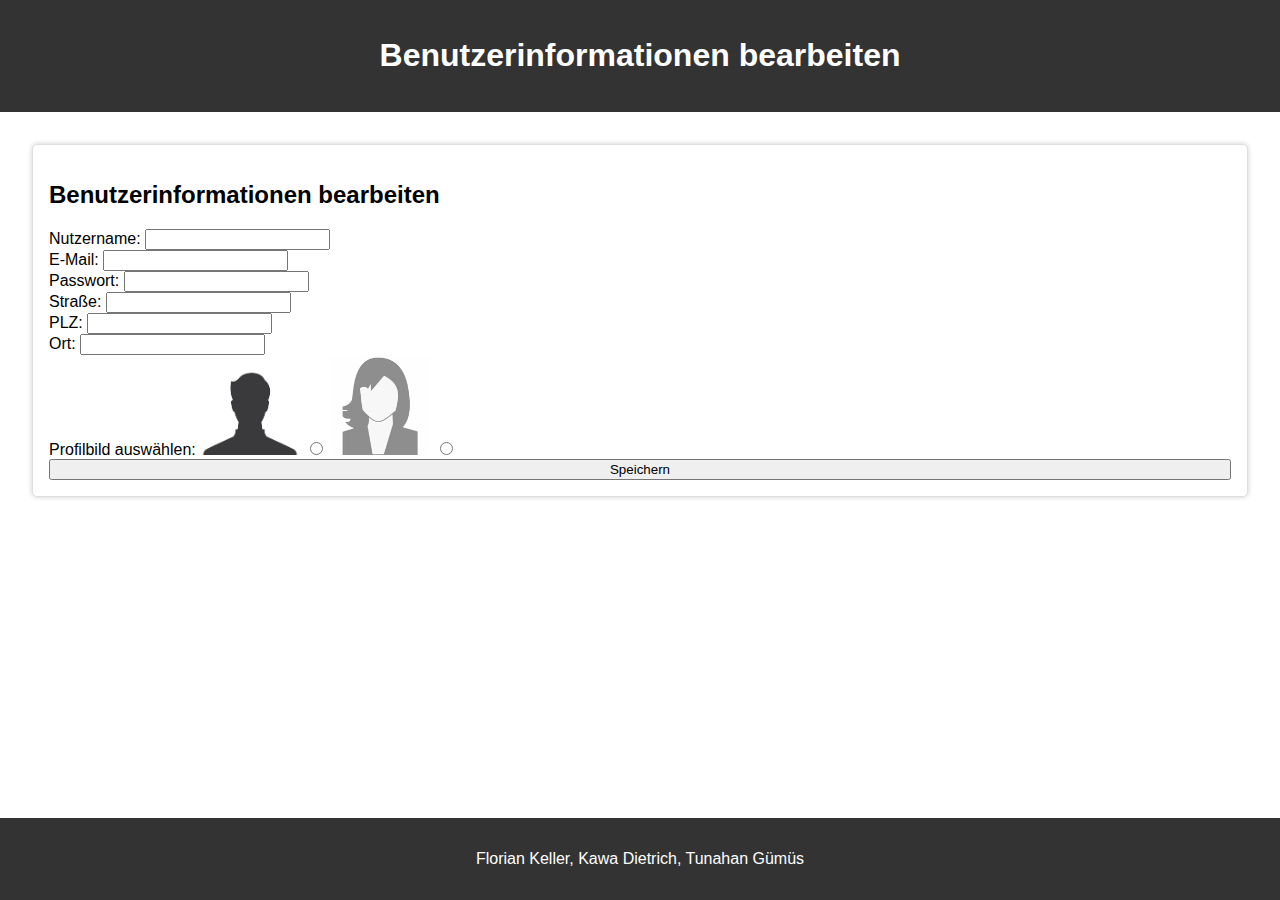
<file: src3/web/edit.html>
<!DOCTYPE html>
<html lang="de">
<head>
    <meta charset="UTF-8">
    <meta name="viewport" content="width=device-width, initial-scale=1.0">
    <link rel="stylesheet" href="styles.css">
    <script defer src="script.js"></script>
    <title>Benutzerinformationen bearbeiten</title>
</head>
<body>
    <div class="wrapper">
        <header>
            <h1>Benutzerinformationen bearbeiten</h1>
        </header>

        <main>
            <section class="user-info">
                <h2>Benutzerinformationen bearbeiten</h2>
                <form action="backend/save.php" method="post" enctype="multipart/form-data">
                    <label for="username">
                        <span>Nutzername:</span>
                        <input id="username" type="text" name="username" required>
                    </label>

                    <label for="email">
                        <span>E-Mail:</span>
                        <input id="email" type="email" name="email" required>
                    </label>

                    <label for="password">
                        <span>Passwort:</span>
                        <input id="password" type="password" name="password" required>
                    </label>

                    <label for="street">
                        <span>Straße:</span>
                        <input id="street" type="text" name="street" required>
                    </label>

                    <label for="plz">
                        <span>PLZ:</span>
                        <input id="plz" type="text" name="plz" required pattern="[0-9]{5}">
                    </label>

                    <label for="location">
                        <span>Ort:</span>
                        <input id="location" type="text" name="location" required>
                    </label>

                    <label for="profile-picture">
                        <span>Profilbild auswählen:</span>
                            <img src="Bild_1.jpg" width="100" height="100">
                            <input type="radio" id="profile_picture" name="profile_picture" required value="Bild_1">
                            <img src="Bild_2.jpg" width="100" height="100">
                            <input type="radio" id="profile_picture" name="profile_picture" required value="Bild_2">
                    </label>

                    <button type="submit" id="save-button">Speichern</button>
                </form>
            </section>
        </main>
    </div>

    <footer>
        <p>Florian Keller, Kawa Dietrich, Tunahan Gümüs</p>
    </footer>
</body>
</html>
</file>
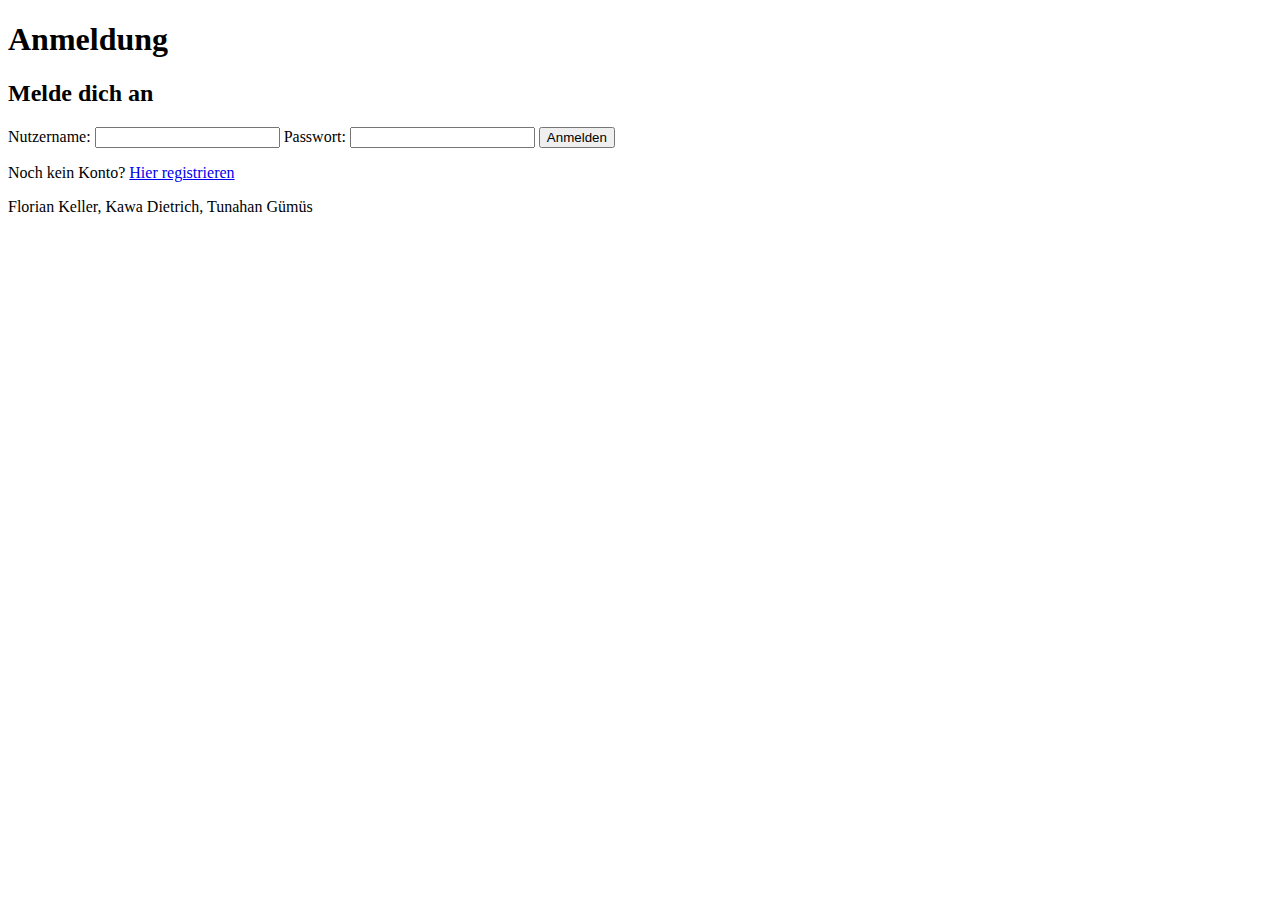
<file: src3/web/login.html>
<!DOCTYPE html>
<html lang="de">
<head>
    <!-- ... Metatags und Stylesheets ... -->
    <title>Anmeldung</title>
</head>
<body>
    <div class="wrapper">
        <header>
            <h1>Anmeldung</h1>
        </header>

        <main>
            <section class="user-info">
                <h2>Melde dich an</h2>
                <form action="backend/login.php" method="post">
                    <label for="username">
                        <span>Nutzername:</span>
                        <input id="username" type="text" name="username" required>
                    </label>

                    <label for="password">
                        <span>Passwort:</span>
                        <input id="password" type="password" name="password" required>
                    </label>

                    <button type="submit" id="login-button">Anmelden</button>
                </form>
                <p>Noch kein Konto? <a href="register.html">Hier registrieren</a></p>
            </section>
        </main>
    </div>

    <footer>
        <p>Florian Keller, Kawa Dietrich, Tunahan Gümüs</p>
    </footer>
</body>
</html>
</file>
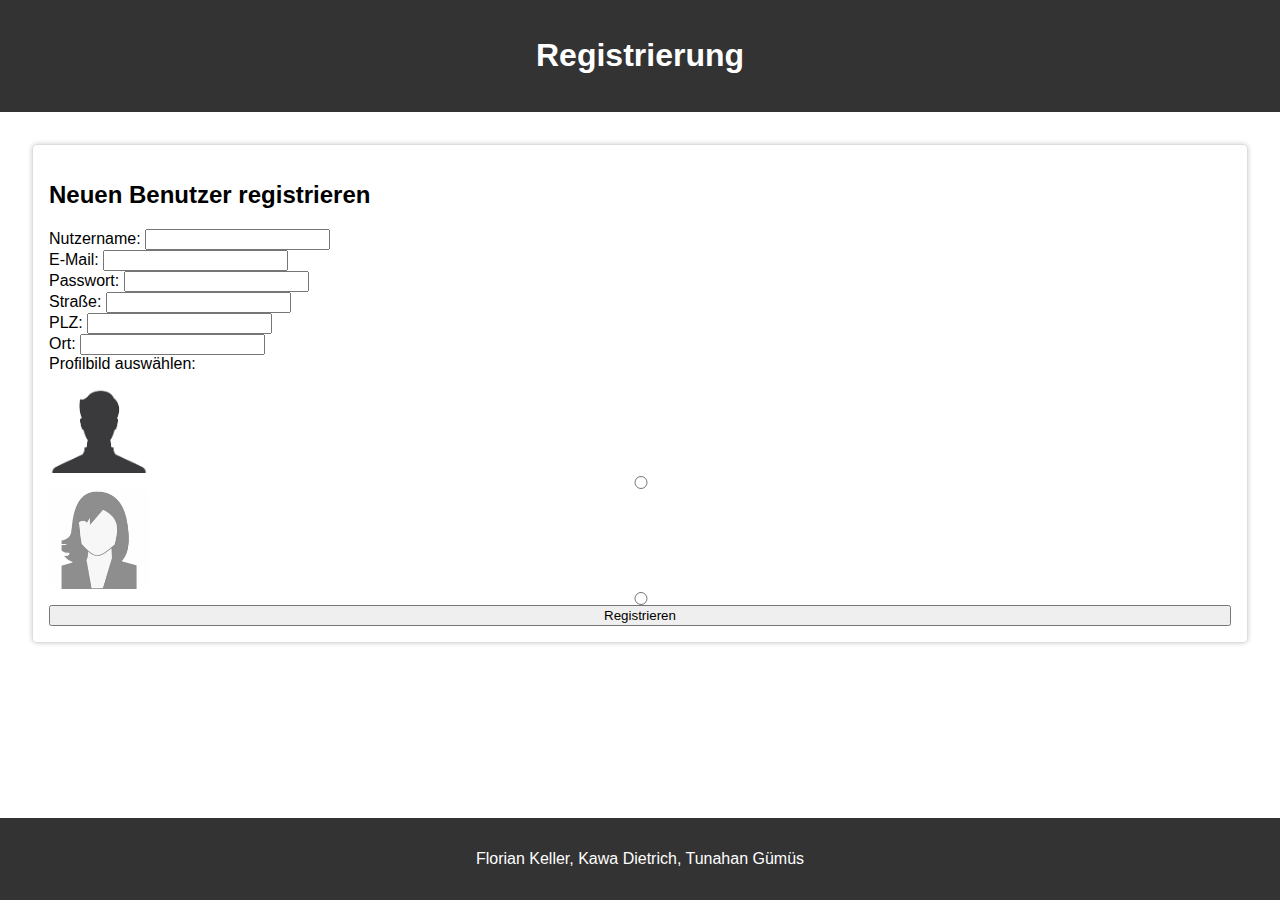
<file: src3/web/register.html>
<!DOCTYPE html>
<html lang="de">
<head>
    <meta charset="UTF-8">
    <meta name="viewport" content="width=device-width, initial-scale=1.0">
    <link rel="stylesheet" href="styles.css">
    <title>Registrierung</title>
</head>
<body>
    <div class="wrapper">
        <header>
            <h1>Registrierung</h1>
        </header>

        <main>
            <section class="user-info">
                <h2>Neuen Benutzer registrieren</h2>
                <form action="backend/register.php" method="post">
                    <label for="username">
                        <span>Nutzername:</span>
                        <input id="username" type="text" name="username" required>
                    </label>

                    <label for="email">
                        <span>E-Mail:</span>
                        <input id="email" type="email" name="email" required>
                    </label>

                    <label for="password">
                        <span>Passwort:</span>
                        <input id="password" type="password" name="password" required>
                    </label>

                    <label for="street">
                        <span>Straße:</span>
                        <input id="street" type="text" name="street" required>
                    </label>

                    <label for="plz">
                        <span>PLZ:</span>
                        <input id="plz" type="text" name="plz" required pattern="[0-9]{5}">
                    </label>

                    <label for="location">
                        <span>Ort:</span>
                        <input id="location" type="text" name="location" required>
                    </label>

                    <label for="profile_picture">Profilbild auswählen:</label>
                    <img src="Bild_1.jpg" width="100" height="100">
                    <input type="radio" id="profile_picture" name="profile_picture" required value="Bild_1">
                    <img src="Bild_2.jpg" width="100" height="100">
                    <input type="radio" id="profile_picture" name="profile_picture" required value="Bild_2">

                    <button type="submit" id="register-button">Registrieren</button>
                </form>
            </section>
        </main>
    </div>

    <footer>
        <p>Florian Keller, Kawa Dietrich, Tunahan Gümüs</p>
    </footer>
</body>
</html>
</file>
<file: src3/web/styles.css>
/* Globale Styles */
body {
    font-family: Arial, sans-serif;
    margin: 0;
    padding: 0;
    display: flex;
    flex-direction: column;
    min-height: 100vh;
}

.wrapper {
    flex: 1;
}

header,
footer {
    background-color: #333;
    color: #fff;
    text-align: center;
    padding: 1rem;
}

main {
    padding: 2rem;
}

/* Stil für den Abschnitt mit Benutzerinformationen */
.user-info {
    border: 1px solid #ddd;
    padding: 1rem;
    border-radius: 5px;
    box-shadow: 0px 0px 5px rgba(0, 0, 0, 0.2);
}

.user-info > form {
    display: flex;
    flex-direction: column;
}

/* Stil für den Bearbeiten-Button */
#edit-button {
    background-color: #007bff;
    color: #fff;
    border: none;
    padding: 0.5rem 1rem;
    border-radius: 3px;
    cursor: pointer;
}

/* Responsive Design */
@media (max-width: 768px) {
    main {
        padding: 1rem;
    }

    .user-info {
        padding: 0.5rem;
    }
}
</file>
